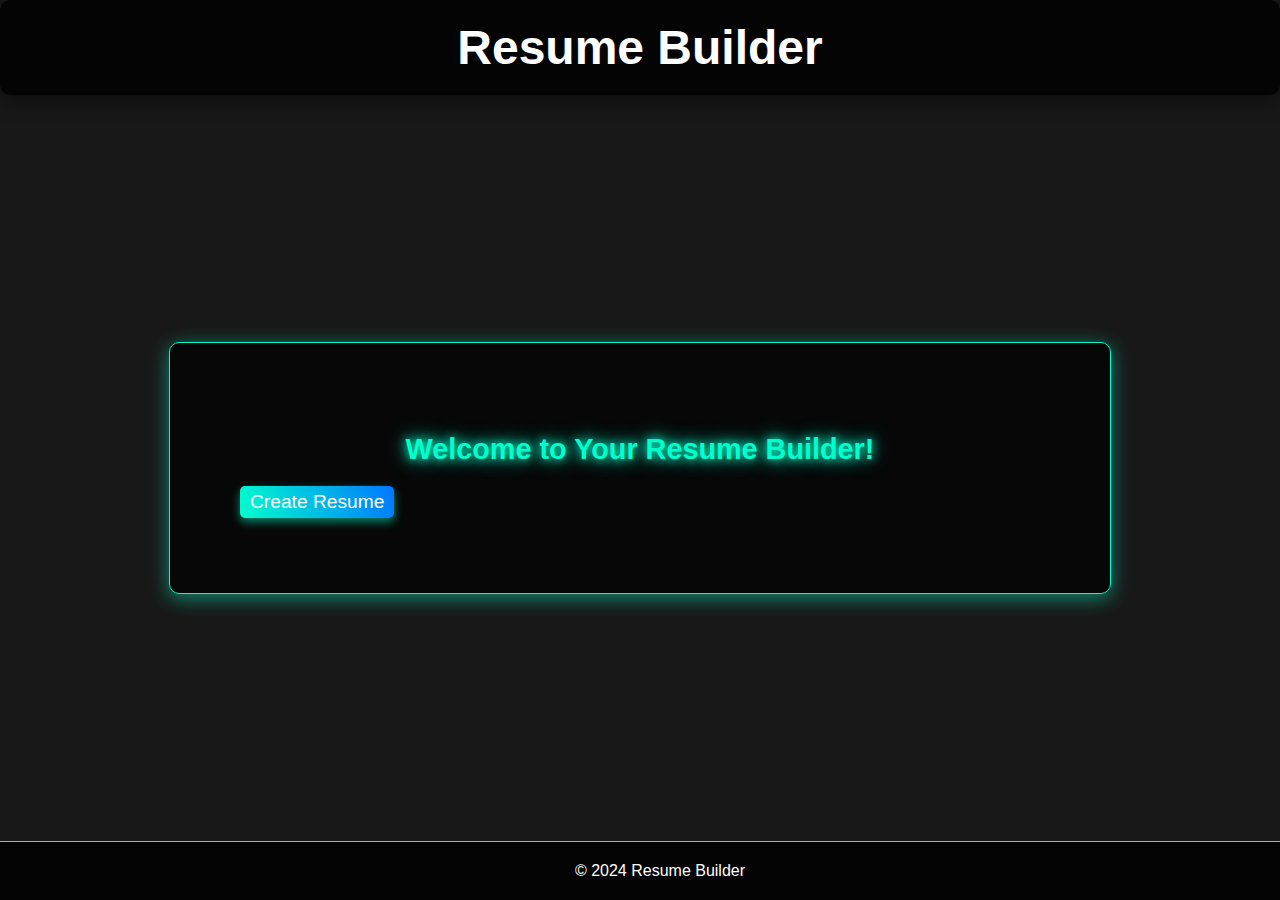
<file: index.html>
<!DOCTYPE html>
<html lang="en">
<head>
    <meta charset="UTF-8">
    <meta name="viewport" content="width=device-width, initial-scale=1.0">
    <link rel="stylesheet" href="style.css">
    <script src="app.js" defer></script>
    <title>Resume Builder</title>
</head>
<body>
    <header>
        <h1>Resume Builder</h1>
    </header>

    <main>
        <div class="card">
            <h2 class="welcome-message">Welcome to Your Resume Builder!</h2>
            <button class="create-resume-button" onclick="location.href='resume.html'">Create Resume</button>
        </div>
    </main>

    <footer>
        <p>&copy; 2024 Resume Builder</p>
    </footer>
</body>
</html>
</file>
<file: style.css>
body {
    font-family: 'Arial', sans-serif;
    background-color: #181818;
    color: #ffffff;
    margin: 0;
    padding: 0;
    display: flex;
    flex-direction: column;
    min-height: 100vh;
}

header {
    text-align: center; /* Aligns header text to the right */
    padding: 20px;
    background-color: rgba(0, 0, 0, 0.8);
    border-radius: 10px;
    box-shadow: 0 4px 20px rgba(0, 0, 0, 0.5);
}

h1 {
    font-size: 3em;
    margin: 0;
    animation: neonGlow 1.5s infinite alternate; /* Add animation */
     
}

@keyframes neonGlow {
    0% {
        text-shadow: 0 0 10px #11e3b9, 0 0 20px #00ffcc; /* Glow effect */
        color: #00ffcc ;
    }
    100% {
        text-shadow: 0 0 20px #ff77ff, 0 0 30px #ff77ff; /* Change to pink glow */
        color: #ff77ff; /* Change text color to pink */
    }
}

main {
    flex: 1;
    display: flex;
    flex-direction: column;
    align-items: center;
    justify-content: center; /* Center items vertically */
}

.welcome-message {
    text-align: center;
    font-size: 1.8em;
    margin: 20px 0;
    color: #00ffcc; /* Neon color */
    text-shadow: 0 0 10px #00ffcc, 0 0 20px #00ffcc; /* Glow effect */
}

.create-resume-button {
    background: linear-gradient(70deg, #00ffcc, #0077ff);
    border: none;
    color: #ffffff;
    padding: 5px 10px;
    font-size: 1.2rem;
    border-radius: 5px;
    cursor: pointer;
    box-shadow: 0 4px 10px rgba(0, 255, 204, 0.5);
    transition: all 0.3s ease;
    margin-bottom: 5px;
}

.create-resume-button:hover {
    transform: scale(1.05);
    box-shadow: 0 8px 20px rgba(0, 255, 204, 0.7);
}

footer {
    text-align: center;
    padding: 20px;
    background-color: rgba(0, 0, 0, 0.8);
    border-top: 1px solid #00ffcc; /* Neon border for footer */
    width: 100%;
}

footer p {
    margin: 0;
}

/* Neon Card Effect */
.card {
    background: rgba(0, 0, 0, 0.7);
    padding: 70px;
    border-radius: 10px;
    box-shadow: 0 4px 20px rgba(0, 255, 204, 0.5);
    width: 90%;
    max-width: 800px; /* Max width for the card */
    margin: auto; /* Centering the card */
    border: 1.5px solid #00ffcc; /* Neon border */
    transition: all 0.3s ease;
}

.card:hover {
    box-shadow: 0 8px 30px rgba(0, 255, 204, 0.8);
    transform: translateY(-5px);
}


section {
    background: rgba(0, 0, 0, 0.7); /* Semi-transparent background for sections */
    border-radius: 10px; /* Rounded corners */
    padding: 15px; /* Padding inside sections */
    margin: 15px; /* Vertical margin between sections */
    width: 100%; /* Full width */
    max-width: 900px; /* Max width for sections */
    box-shadow: 0 4px 10px rgba(0, 255, 204, 0.5); /* Shadow effect */



}



/* Profile Information Section Styles */

#personal-info {
    background: rgba(0, 0, 0, 0.6); /* Dark background for personal info */
    border-radius: 10px; /* Rounded corners */
    padding: 20px; /* Padding inside the section */
    margin: 15px 0; /* Vertical margin */
    box-shadow: 0 4px 10px rgba(0, 255, 204, 0.5); /* Shadow effect */
    max-width: 900px; /* Max width for the section */
    color: #ffffff; /* White text color */
}

#personal-info h2 {
    color: #00ffcc; /* Heading color */
    margin: 10px 0; /* Vertical margin */
    text-align: center; /* Center align heading */
}

#personal-info div {
    margin-bottom: 15px; /* Space between fields */
}

label {
    display: block; /* Labels on their own line */
    margin-bottom: 5px; /* Space below labels */
    font-weight: bold; /* Bold labels */
}

input[type="text"],
input[type="email"],
input[type="file"] {
    width: 100%; /* Full width inputs */
    padding: 10px; /* Padding inside inputs */
    border-radius: 5px; /* Rounded corners */
    border: 2px solid #00ffcc; /* Border color */
    background-color: rgba(255, 255, 255, 0.1); /* Light background */
    color: #ffffff; /* White text */
    font-size: 18px;
}


input[type="file"] {
    margin-top: 10px; /* Space above file input */
}




h2 {
    text-align: left; /* Left-align headings */
    color: #00ffcc; /* Heading color */
    margin: 10px 0; /* Vertical margin */
    font-size: 24px;
}


textarea {
    width: 100%; /* Full width */
    height: 150px; /* Increased height */
    border-radius: 5px; /* Rounded corners */
    padding: 10px; /* Padding inside textarea */
    border: 2px solid #00ffcc; /* Border color */
    background-color: rgba(255, 255, 255, 0.1); /* Light background */
    color: #ffffff; /* White text */
    resize: none; /* Disable resizing */
    font-size: 18px;
}



#education,
#experience {
    background: rgba(0, 0, 0, 0.6); /* Dark background for sections */
    border-radius: 10px; /* Rounded corners */
    padding: 20px; /* Padding inside sections */
    margin: 15px 0; /* Vertical margin */
    box-shadow: 0 4px 10px rgba(0, 255, 204, 0.5); /* Shadow effect */
    max-width: 900px; /* Max width for sections */
    color: #ffffff; /* White text color */
}

h2 {
    color: #00ffcc; /* Heading color */
    margin: 10px 0; /* Vertical margin */
    text-align: center; /* Center align headings */
}

#education-fields,
#experience-fields {
    display: flex; /* Flexbox for layout */
    flex-direction: column; /* Stack entries vertically */
}

.education-entry,
.experience-entry {
    background: rgba(255, 255, 255, 0.1); /* Light background for entry fields */
    border-radius: 5px; /* Rounded corners */
    padding: 15px; /* Padding inside entries */
    margin-bottom: 15px; /* Space between entries */
    box-shadow: 0 2px 5px rgba(0, 255, 204, 0.3); /* Shadow effect for entries */
}

input[type="text"],
textarea {
    width: 100%; /* Full width inputs */
    padding: 10px; /* Padding inside inputs */
    border-radius: 5px; /* Rounded corners */
    border: 2px solid #00ffcc; /* Border color */
    background-color: rgba(255, 255, 255, 0.1); /* Light background */
    color: #ffffff; /* White text */
    margin-bottom: 10px; /* Space below inputs */
}

button {
    background: linear-gradient(90deg, #ff0077, #ffcc00); /* Gradient background for buttons */
    color: #ffffff; /* White text color */
    padding: 10px 15px; /* Padding around button text */
    border: none; /* Remove default border */
    border-radius: 5px; /* Rounded corners */
    cursor: pointer; /* Pointer cursor */
    transition: all 0.3s ease; /* Smooth transition for hover effects */
    font-size: 12px;
}

button:hover {
    transform: scale(1.05); /* Slightly increase size on hover */
    box-shadow: 0 4px 10px rgba(255, 255, 255, 0.5); /* Shadow on hover */
}








/* Button styling for Add and Remove buttons */
button {
    background: linear-gradient(90deg, #00ffcc, #0077ff); /* Gradient background */
    border: none; /* Remove default border */
    color: #ffffff; /* White text color */
    padding: 10px 15px; /* Padding around button text */
    border-radius: 5px; /* Rounded corners */
    cursor: pointer; /* Pointer cursor */
    transition: all 0.3s ease; /* Smooth transition for hover effects */
}

button:hover {
    transform: scale(1.05); /* Slightly increase size on hover */
    box-shadow: 0 4px 10px rgba(0, 255, 204, 0.7); /* Shadow on hover */
}

/* Skills Preview Section */
.skills-preview {
    background-color: rgba(255, 255, 255, 0.1); /* Light background for preview */
    border-radius: 10px; /* Rounded corners */
    padding: 15px; /* Padding inside preview */
    margin-top: 20px; /* Space above preview */
    width: 100%; /* Full width */
}

/* Preview Header for Skills */
.skills-preview h3 {
    color: #00ffcc; /* Heading color */
    margin-bottom: 10px; /* Space below heading */
    text-align: center; /* Center align heading */
}

/* Individual Skill Display */
.skill-item {
    background-color: #ffcc00; /* Background for skill item */
    color: #333333; /* Text color */
    padding: 5px 10px; /* Padding inside skill item */
    border-radius: 5px; /* Rounded corners */
    margin: 5px; /* Margin around skill items */
    display: inline-block; /* Inline display for skill items */
    font-size: 0.9em; /* Font size for skill items */
}


/* Main Preview Section Styling */
.preview-section {
    display: flex;
    flex-direction: column;
    align-items: center;
    background-color: rgba(128, 0, 128, 0.8); /* Purple background */
    border-radius: 10px;
    padding: 20px;
    margin: 20px 0;
    width: 100%;
    max-width: 800px;
    box-shadow: 0 4px 10px rgba(128, 0, 128, 0.5);
}

/* Preview Header */
.preview-header {
    color: #ffffff;
    font-size: 1.5em;
    margin-bottom: 10px;
}

/* Preview Image Styling */
.preview-image {
    border-radius: 50%;
    border: 2px solid #00ffcc;
    width: 150px;
    height: 150px;
    margin: 10px 0;
    object-fit: cover;
}

/* Individual Sections Styling (e.g., Personal Info, Skills) */
.preview-section .preview-outpt {
    width: 100%;
    margin-bottom: 15px;
    padding: 15px;
    background-color: #ffffff;
    border-radius: 8px;
    box-shadow: 0 2px 4px rgba(0, 0, 0, 0.1);
}

/* Section Headers */
.section-header {
    font-size: 1.2em;
    font-weight: bold;
    color: #333333;
    margin-bottom: 10px;
    text-transform: uppercase;
}

/* Text Entries in Preview */
.section-content {
    display: flex;
    flex-direction: column;
    gap: 8px;
}

.section-content p {
    font-size: 2rem;
    color: #666666;
    margin: 0;
}


/* Add and Remove Buttons */
.add-button {
    background: linear-gradient(90deg, #ff0077, #ffcc00);
    color: #ffffff;
    border: none;
    padding: 10px 20px;
    border-radius: 5px;
    cursor: pointer;
    transition: background 0.3s ease;
}

.add-button:hover {
    background: linear-gradient(90deg, #ff0077, #ffaa00);
}

.remove-button {
    background: linear-gradient(90deg, #ff4444, #ffcc00);
    color: #ffffff;
    border: none;
    padding: 10px 20px;
    border-radius: 5px;
    cursor: pointer;
    transition: background 0.3s ease;
}

.remove-button:hover {
    background: linear-gradient(90deg, #ff4444, #ffaa00);
}
</file>
